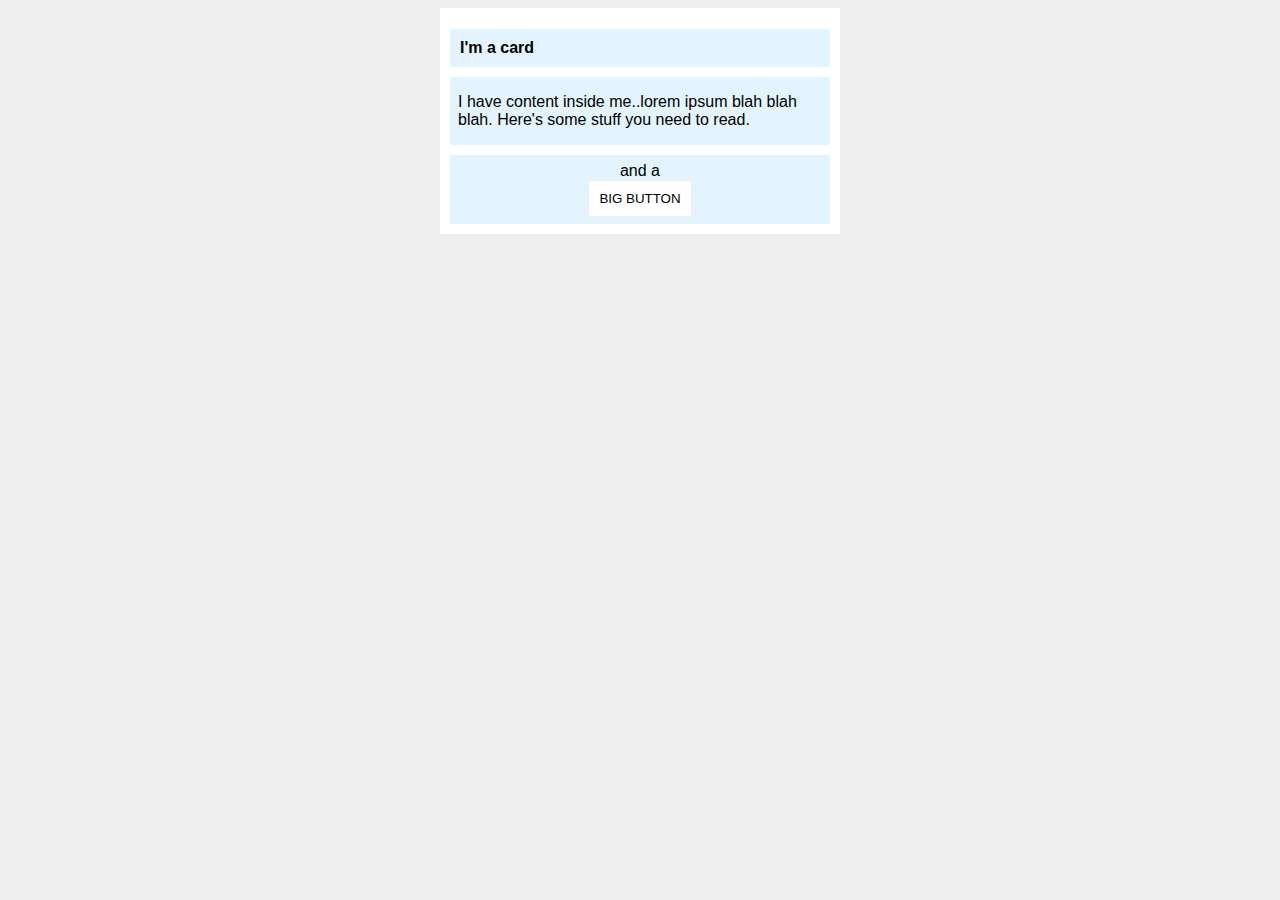
<file: foundations/block-and-inline/02-margin-and-padding-2/index.html>
<!DOCTYPE html>
<html lang="en">
  <head>
    <meta charset="UTF-8">
    <meta http-equiv="X-UA-Compatible" content="IE=edge">
    <meta name="viewport" content="width=device-width, initial-scale=1.0">
    <title>Margin and Padding exercise 2</title>
    <link rel="stylesheet" href="style.css">
  </head>
  <body>
    <div class="card">
      <h1 class="title">I'm a card</h1>
      <div class="content"> I have content inside me..lorem ipsum blah blah blah. Here's some stuff you need to read.</div>
      <div class="button-container">and a <button>BIG BUTTON</button></div>
    </div>
    
  </body>
</html>
</file>
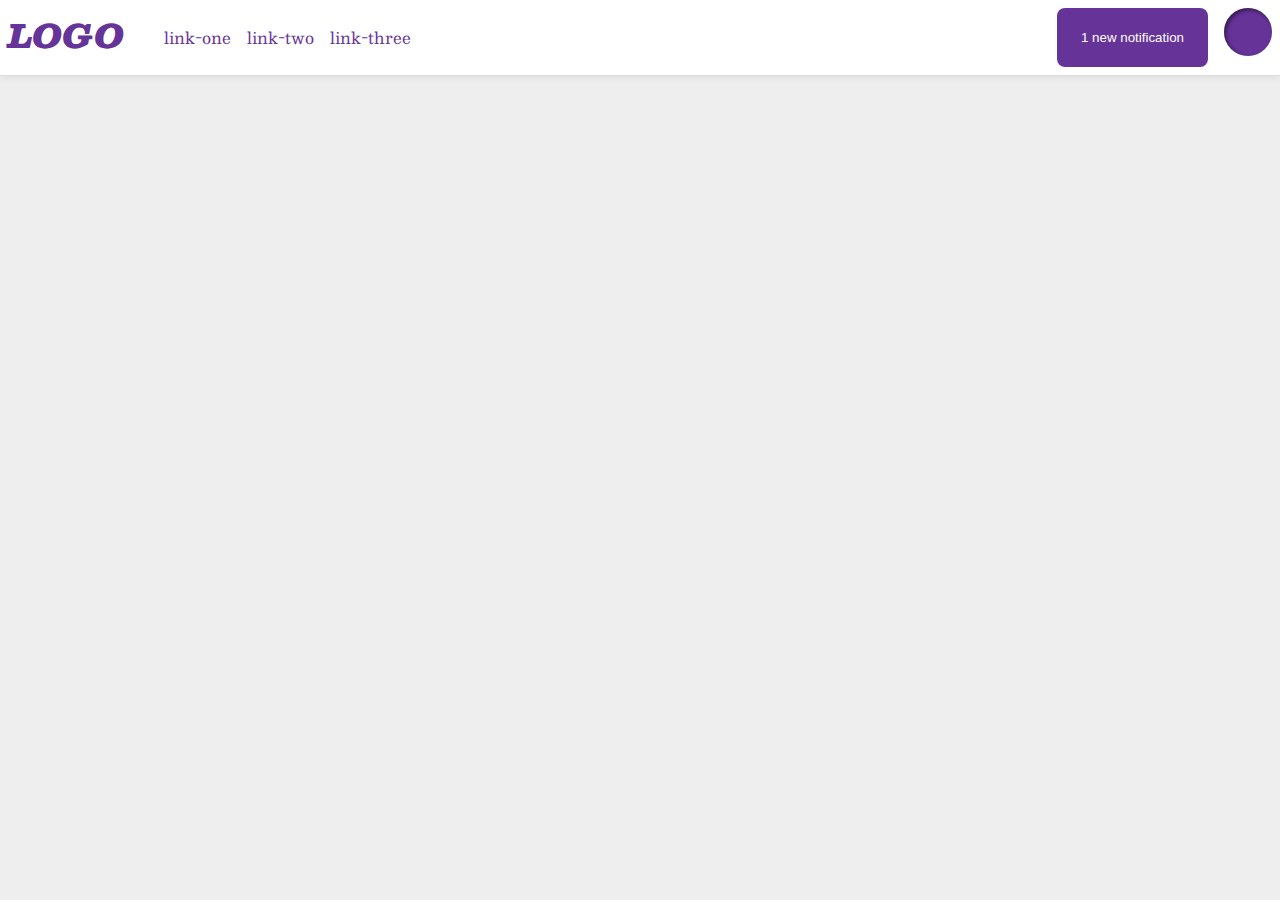
<file: foundations/flex/03-flex-header-2/index.html>
<!DOCTYPE html>
<html lang="en">
  <head>
    <meta charset="UTF-8">
    <meta http-equiv="X-UA-Compatible" content="IE=edge">
    <meta name="viewport" content="width=device-width, initial-scale=1.0">
    <title>Flex Header 2</title>
    <link rel="stylesheet" href="style.css">
  </head>
  <body>
    <div class="header">
      <div class="logo">
        LOGO
      </div>
      <ul class="links">
        <li><a href="https://google.com">link-one</a></li>
        <li><a href="https://google.com">link-two</a></li>
        <li><a href="https://google.com">link-three</a></li>
      </ul>
      <div class="purple-stuff">
      <button class="notifications">
        1 new notification
      </button>
      <div class="profile-image"></div>
    </div>
    </div>
  </body>
</html>
</file>
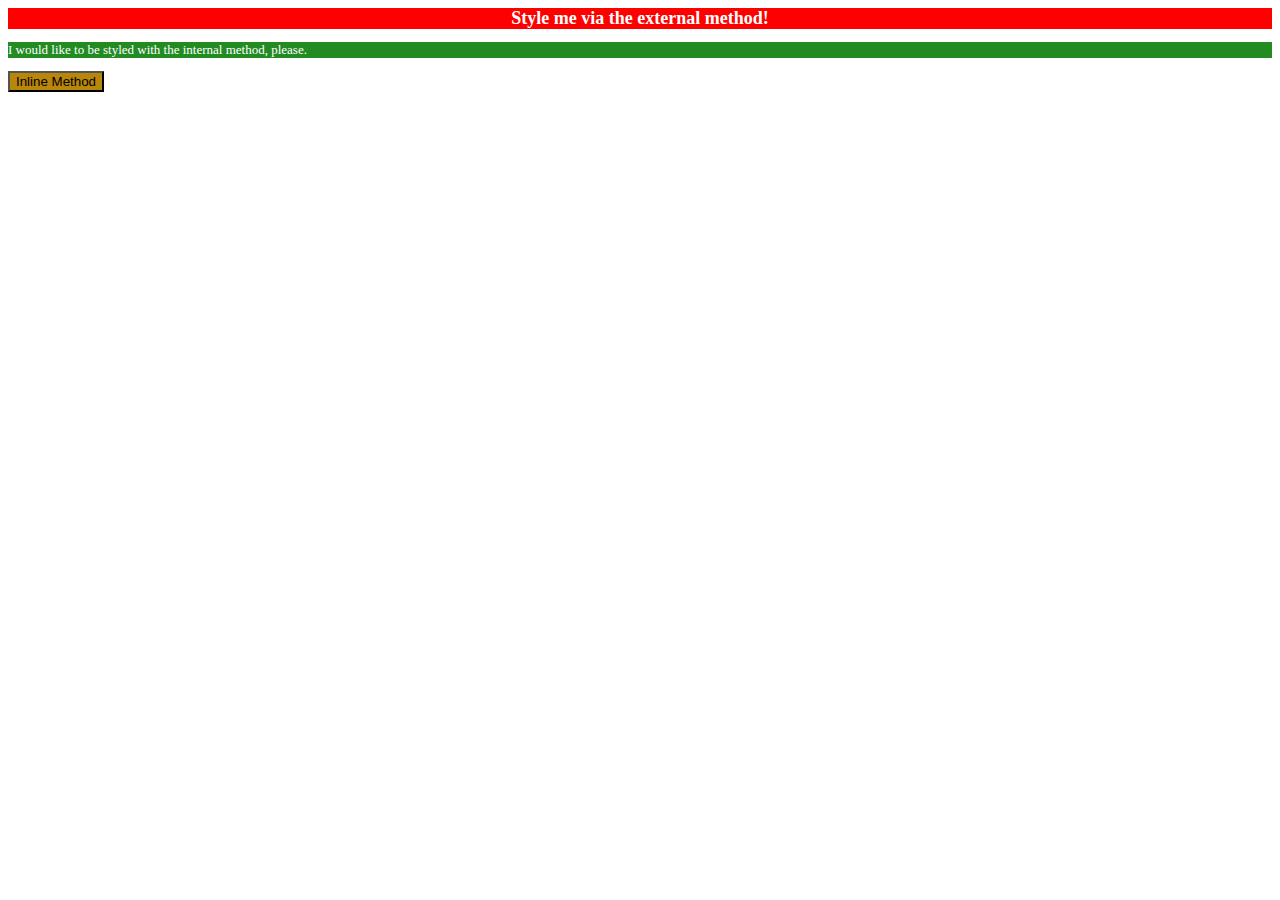
<file: foundations/intro-to-css/01-css-methods/index.html>
<!DOCTYPE html>
<html lang="en">
  <head>
    <meta charset="UTF-8">
    <meta http-equiv="X-UA-Compatible" content="IE=edge">
    <meta name="viewport" content="width=device-width, initial-scale=1.0">
    <link rel="stylesheet" href="styles.css">
    <style>
      p {
    color: white;
    background-color: forestgreen;
}

p {
    font-size: small;
    font-family: 'Times New Roman', Times, serif;
}

    </style>
    <title>Methods for Adding CSS</title>
  </head>
  <body>
    <div>Style me via the external method!</div>
    <p>I would like to be styled with the internal method, please.</p>
    <button style="color: black; background-color: darkgoldenrod;"> Inline Method </button>
  </body>
</html>
</file>
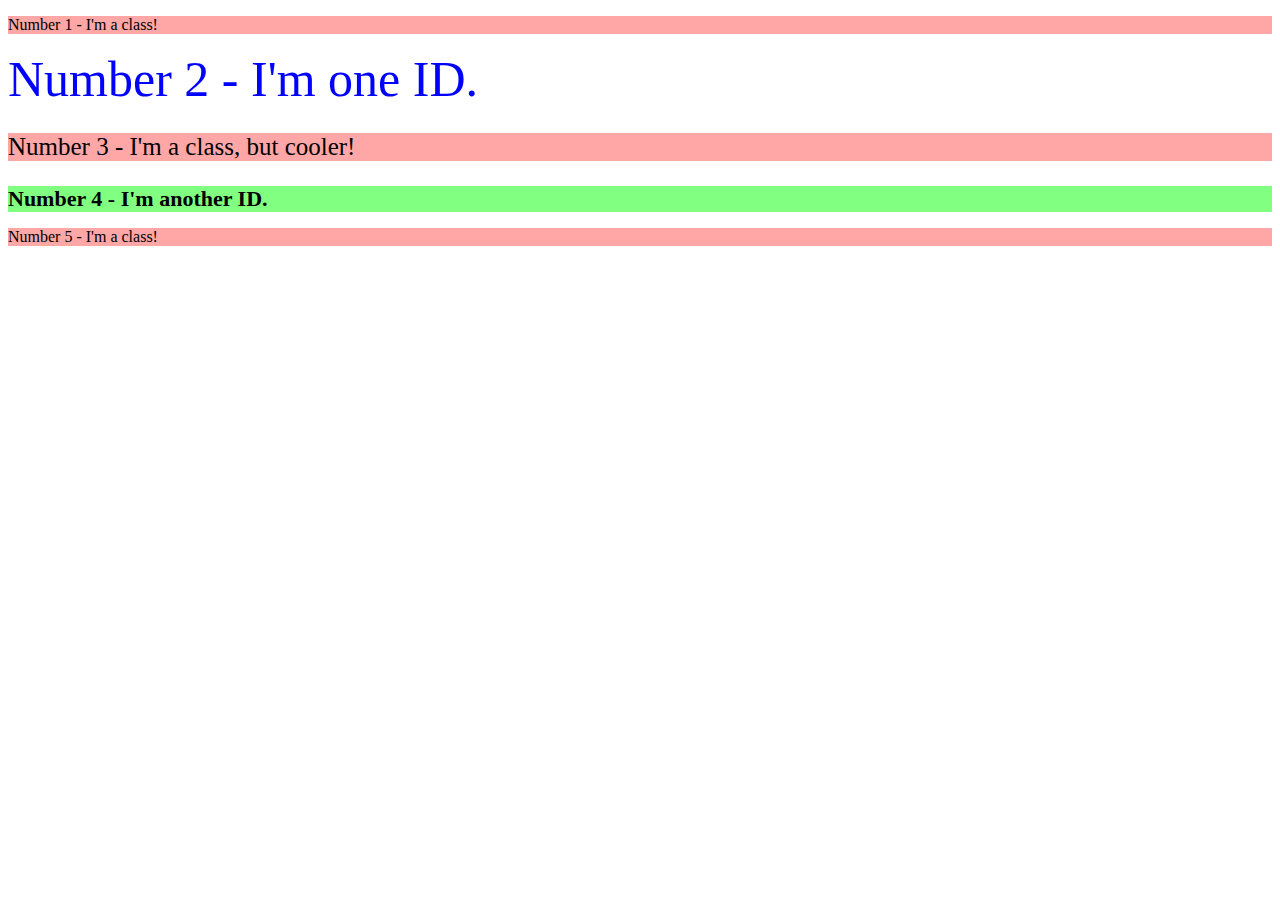
<file: foundations/intro-to-css/02-class-id-selectors/index.html>
<!DOCTYPE html>
<html lang="en">
  <head>
    <meta charset="UTF-8">
    <meta http-equiv="X-UA-Compatible" content="IE=edge">
    <meta name="viewport" content="width=device-width, initial-scale=1.0">
    <title>Class and ID Selectors</title>
    <link rel="stylesheet" href="style.css">
  </head>
  <body>
    <p class="Number-1">Number 1 - I'm a class!</p>
    <div id="Number-2">Number 2 - I'm one ID.</div>
    <p class="Number-3">Number 3 - I'm a class, but cooler!</p>
    <div id="Number-4">Number 4 - I'm another ID.</div>
    <p class="Number-5">Number 5 - I'm a class!</p>
  </body>
</html>
</file>
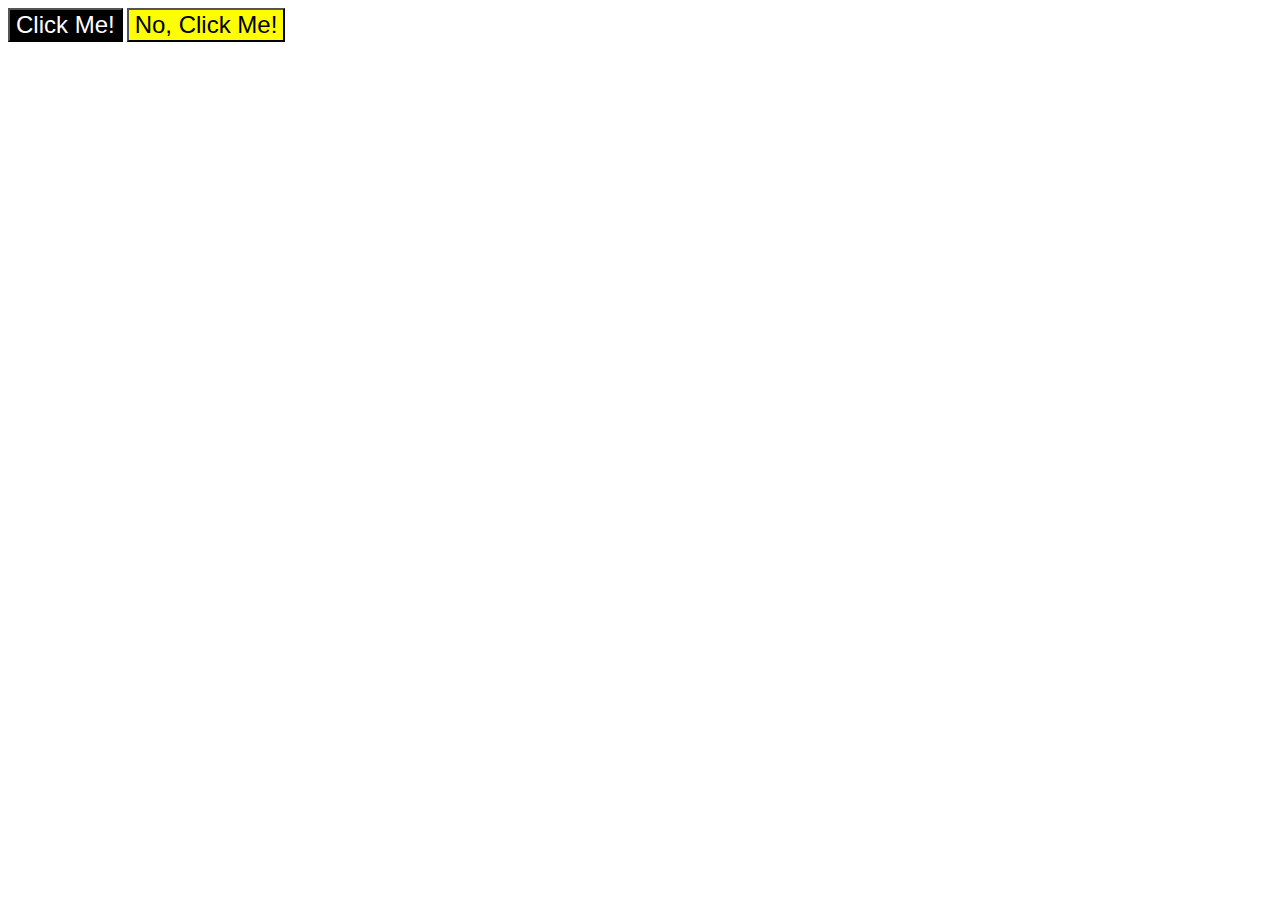
<file: foundations/intro-to-css/03-grouping-selectors/index.html>
<!DOCTYPE html>
<html lang="en">
  <head>
    <meta charset="UTF-8">
    <meta http-equiv="X-UA-Compatible" content="IE=edge">
    <meta name="viewport" content="width=device-width, initial-scale=1.0">
    <title>Grouping Selectors</title>
    <link rel="stylesheet" href="style.css">
  </head>
  <body>
    <button class="button-1">Click Me!</button>
    <button class="button-2">No, Click Me!</button>
  </body>
</html>
</file>
<file: foundations/block-and-inline/02-margin-and-padding-2/style.css>
body {
  background: #eee;
  font-family: sans-serif;
}

.card {
  width: 400px;
  background: #fff;
  margin: 8px auto;
  box-sizing: border-box;
  padding: 10px;
}

.title {
  background: #e3f4ff;
  padding: 10px;
  font-size: medium;
}


.content {
  background: #e3f4ff;
  padding-left: 8px; padding-right: 8px; padding-top: 16px; padding-bottom: 16px;
  margin: 10px auto;
  box-sizing: border-box;
}

.button-container {
  background: #e3f4ff;
  text-align: center;
  padding: 7px;
}

button {
  display:block;
  background: white;
  border: 1px solid #eee;
  padding: 10px;
  margin:auto;
}
</file>
<file: foundations/flex/03-flex-header-2/style.css>
/* this is some magical font-importing.  
you'll learn about it later. */
@import url('https://fonts.googleapis.com/css2?family=Besley:ital,wght@0,400;1,900&display=swap');

body {
  margin: 0;
  background: #eee;
  font-family: Besley, serif;
}

.header {
  display: flex;
  flex-direction: row;
  align-content: center;
  background: white;
  border-bottom: 1px solid #ddd;
  box-shadow: 0 0 8px rgba(0,0,0,.1);
  padding: 8px;

}

.profile-image {
  background: rebeccapurple;
  box-shadow: inset 2px 2px 4px rgba(0,0,0,.5);
  border-radius: 50%;
  width: 48px;
  height: 48px;
}

.logo {
  color: rebeccapurple;
  font-size: 32px;
  font-weight: 900;
  font-style: italic;
}

button {
  border: none;
  border-radius: 8px;
  background: rebeccapurple;
  color: white;
  padding: 8px 24px;
}

a {
  /* this removes the line under our links */
  text-decoration: none;
  color: rebeccapurple;
}

ul {
  list-style-type: none;
  display: flex;
  align-items: center;
  gap: 16px;
}

.purple-stuff {
  display: flex;
  margin-left: auto;
  gap: 16px;
}
</file>
<file: foundations/intro-to-css/01-css-methods/styles.css>
div {
    color: white;
    background-color: red
}
div {
    font-size: large;
    text-align: center;
    font-weight: bold;
}

/*p {
    color: white;
    background-color: forestgreen;
}

p {
    font-size: small;
    font-family: 'Times New Roman', Times, serif;
}

button {
    color: black;
    background-color:darkgoldenrod;
    font-size: small;
    font-family: 'Franklin Gothic Medium', 'Arial Narrow', Arial, sans-serif;
}*/
/*I'm not sure of the actual fonts used, so I just chose whatever I think is closest */
</file>
<file: foundations/intro-to-css/02-class-id-selectors/style.css>
.Number-1 {
    color:black;
    background-color: rgb(255, 167, 167);
}

#Number-2 {
    color:blue;
    font-size: 50px;
}

.Number-3 {
    color:black;
    background-color: rgb(255, 167, 167);
    font-size: 25px;
}

#Number-4 {
    color: black;
    background-color: hsl(120, 100%, 75%);
    font-size: 22px;
    font-weight: bolder;
}

.Number-5 {
    color:black;
    background-color: rgb(255, 167, 167);
}
</file>
<file: foundations/intro-to-css/03-grouping-selectors/style.css>
.button-1,
.button-2 {
    font-size: x-large;
}

.button-1 {
    color: white;
    background-color: black;
}

.button-2 {
    color:black;
    background-color: yellow;
}
</file>
